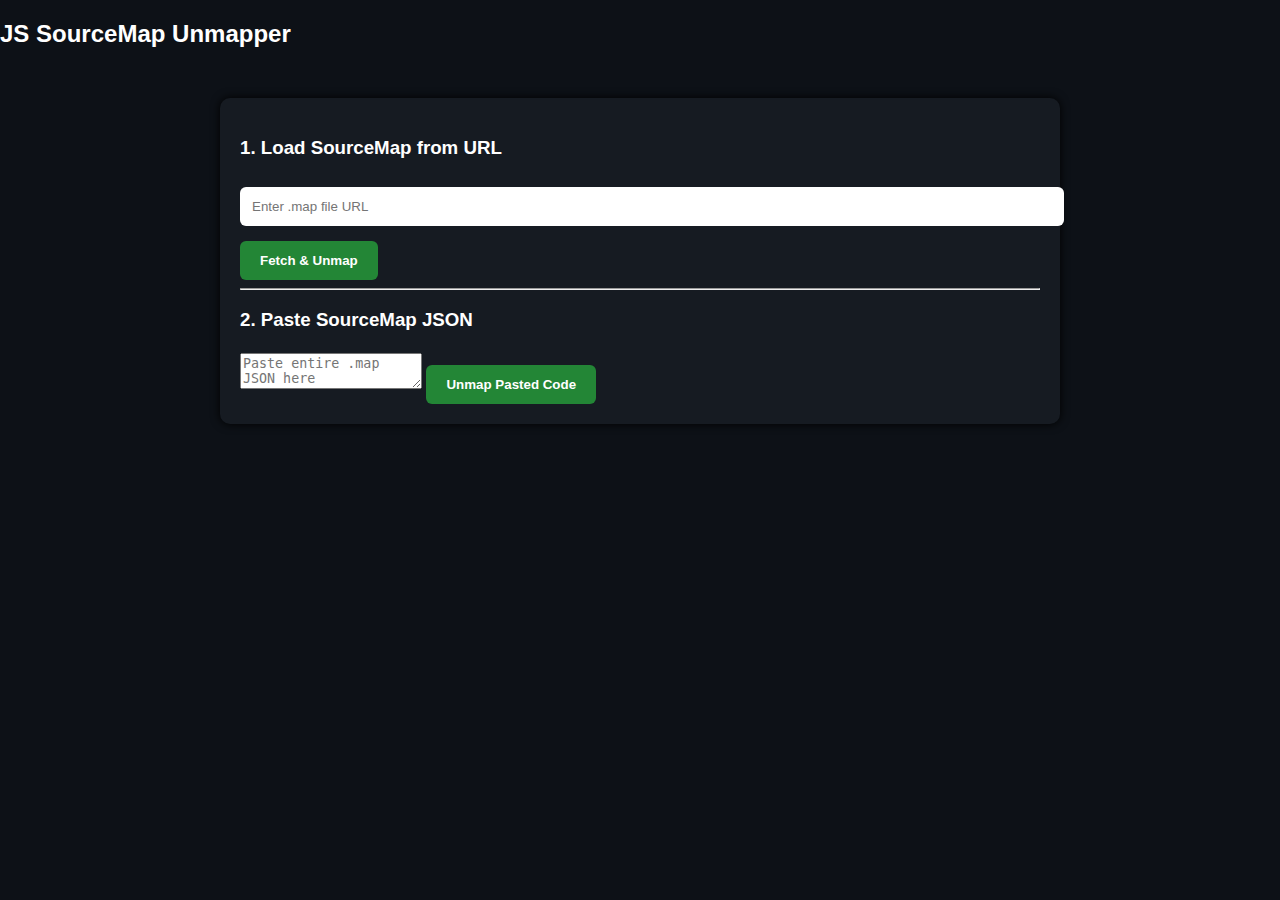
<file: unmapper/index.html>
<!DOCTYPE html>
<html lang="en">
<head>
    <meta charset="UTF-8">
    <title>JS SourceMap Unmapper</title>
    <link rel="stylesheet" href="style.css">
</head>
<body>

<h2>JS SourceMap Unmapper</h2>

<div class="container">

    <!-- URL Mode -->
    <div>
        <h3>1. Load SourceMap from URL</h3>
        <input id="sourcemapUrl" type="text" placeholder="Enter .map file URL">
        <button onclick="loadFromURL()">Fetch & Unmap</button>
    </div>

    <hr>

    <!-- Paste Mode -->
    <div>
        <h3>2. Paste SourceMap JSON</h3>
        <textarea id="sourcemapText" placeholder="Paste entire .map JSON here"></textarea>
        <button onclick="loadFromText()">Unmap Pasted Code</button>
    </div>

</div>

<pre id="output"></pre>

<script src="script.js"></script>
</body>
</html>
</file>
<file: unmapper/style.css>
body {
    background: #0d1117;
    color: #fff;
    font-family: Arial, sans-serif;
    margin: 0;
    padding: 0;
}

.container {
    max-width: 800px;
    margin: 50px auto;
    padding: 20px;
    background: #161b22;
    border-radius: 10px;
    box-shadow: 0 0 10px #000;
}

input {
    width: 100%;
    padding: 12px;
    border: none;
    margin-top: 10px;
    border-radius: 6px;
}

button {
    margin-top: 15px;
    padding: 12px 20px;
    border: none;
    background: #238636;
    color: #fff;
    font-weight: bold;
    cursor: pointer;
    border-radius: 6px;
}

button:hover {
    background: #2ea043;
}

#result {
    margin-top: 30px;
    white-space: pre-wrap;
    background: #0d1117;
    padding: 20px;
    border-radius: 10px;
    border: 1px solid #30363d;
    max-height: 600px;
    overflow-y: auto;
}
</file>
